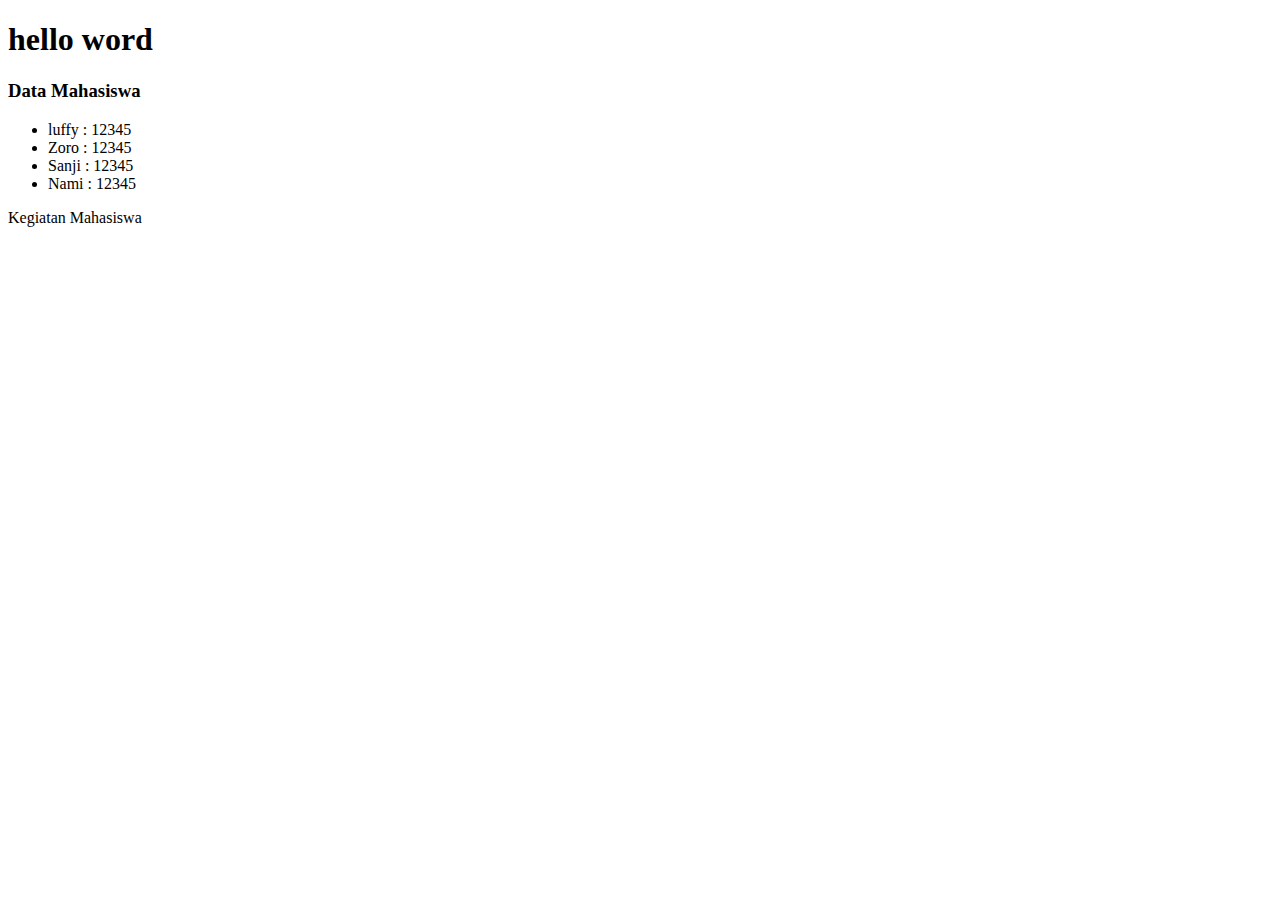
<file: index.html>
<!DOCTYPE html>
<html lang="en">
<head>
    <meta charset="UTF-8">
    <meta name="viewport" content="width=device-width, initial-scale=1.0">
    <title>Belajar Git dan Git-hub</title>
</head>
<body>
    <h1>hello word</h1>
    
<h3>Data Mahasiswa</h3>
    <ul>
        <li>luffy : 12345</li>
        <li>Zoro : 12345</li>
        <li>Sanji : 12345</li>
        <li>Nami : 12345</li>
    </ul>
    <p>Kegiatan Mahasiswa</p>

</body>
</html>
</file>
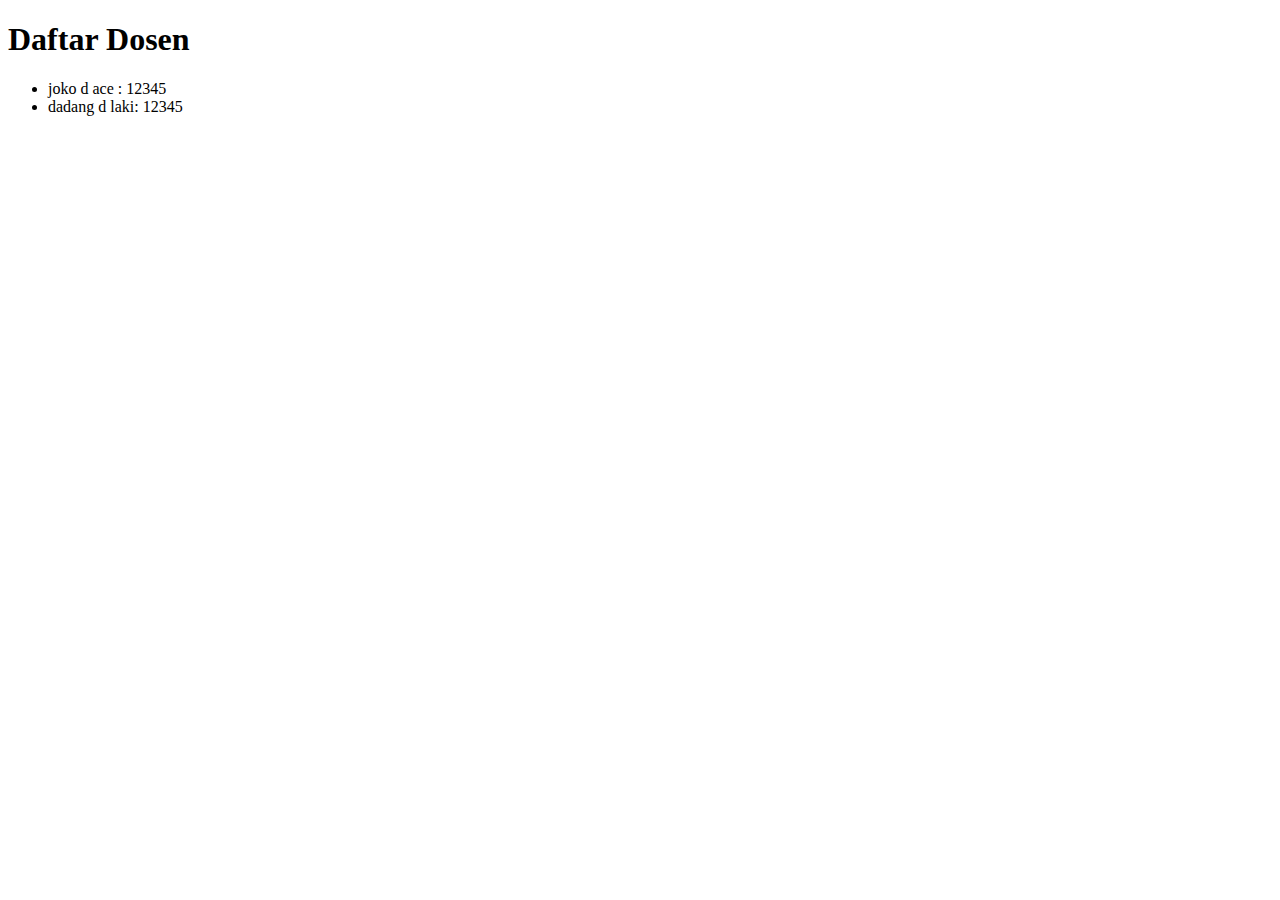
<file: dosen.html>
<!DOCTYPE html>
<html lang="en">
<head>
    <meta charset="UTF-8">
    <meta name="viewport" content="width=device-width, initial-scale=1.0">
    <title>Dosen</title>
</head>
<body>
    <h1>Daftar Dosen</h1>
    <ul>
        <li>joko d ace : 12345</li>
        <li>dadang d laki: 12345</li>
    </ul>
</body>
</html>
</file>
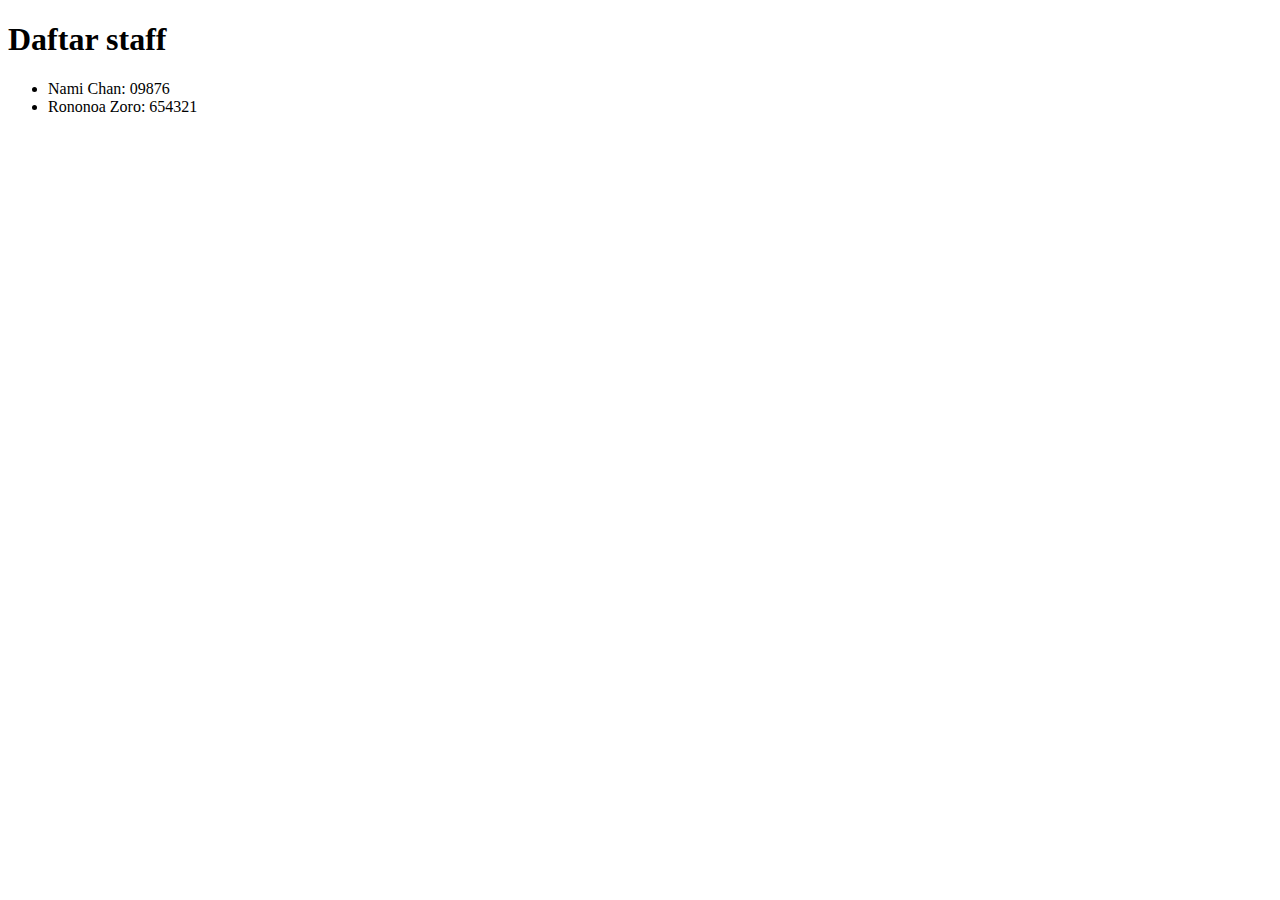
<file: staff.html>
<!DOCTYPE html>
<html lang="en">
<head>
    <meta charset="UTF-8">
    <meta name="viewport" content="width=device-width, initial-scale=1.0">
    <title>Data staff</title>
</head>
<body>
    <h1>Daftar staff</h1>
    <ul>
        <li>Nami Chan: 09876</li>
        <li>Rononoa Zoro: 654321</li>
    </ul>
</body>
</html>
</file>
